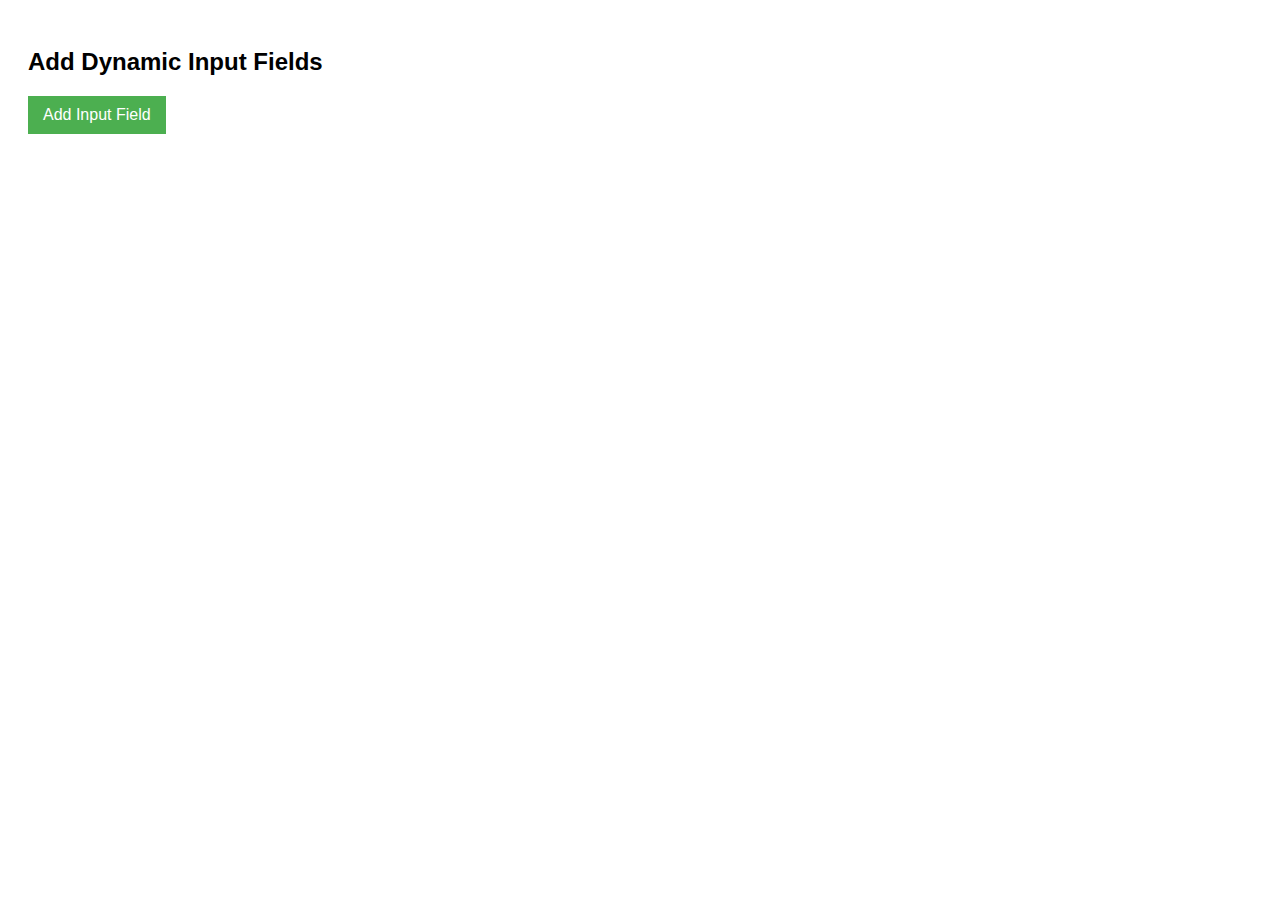
<file: movie_library/static/css/example.html>
<!DOCTYPE html>
<html lang="en">

<head>
    <meta charset="UTF-8">
    <meta name="viewport" content="width=device-width, initial-scale=1.0">
    <title>Dynamic Input Fields</title>
    <style>
        body {
            font-family: Arial, sans-serif;
            padding: 20px;
        }

        .container {
            margin-top: 20px;
        }

        .input-group {
            margin-bottom: 10px;
        }

        .input-group input {
            padding: 8px;
            font-size: 16px;
        }

        .add-btn {
            background-color: #4CAF50;
            color: white;
            padding: 10px 15px;
            border: none;
            cursor: pointer;
            font-size: 16px;
        }

        .remove-btn {
            background-color: red;
            color: white;
            padding: 5px 10px;
            margin-left: 10px;
            cursor: pointer;
        }
    </style>
</head>

<body>
    <h2>Add Dynamic Input Fields</h2>

    <div class="container">
        <form id="dynamicForm">
            <div id="inputFields">
                <!-- Dynamic input fields will be added here -->
            </div>
            <button type="button" class="add-btn" onclick="addInputField()">Add Input Field</button>
        </form>
    </div>

    <script>
        let inputCounter = 0;

        function addInputField() {
            // Increment the input field counter
            inputCounter++;

            // Create a new div for the input group
            let inputGroup = document.createElement('div');
            inputGroup.className = 'input-group';

            // Create an input field
            let inputField = document.createElement('input');
            inputField.type = 'text';
            inputField.placeholder = `Enter value #${inputCounter}`;

            // Create a remove button
            let removeButton = document.createElement('button');
            removeButton.type = 'button';
            removeButton.className = 'remove-btn';
            removeButton.innerText = 'Remove';
            removeButton.onclick = function () {
                removeInputField(inputGroup);
            };

            // Append the input field and remove button to the input group
            inputGroup.appendChild(inputField);
            inputGroup.appendChild(removeButton);

            // Append the new input group to the container
            document.getElementById('inputFields').appendChild(inputGroup);
        }

        function removeInputField(inputGroup) {
            // Remove the input field group from the DOM
            inputGroup.remove();
        }
    </script>
</body>

</html>
</file>
